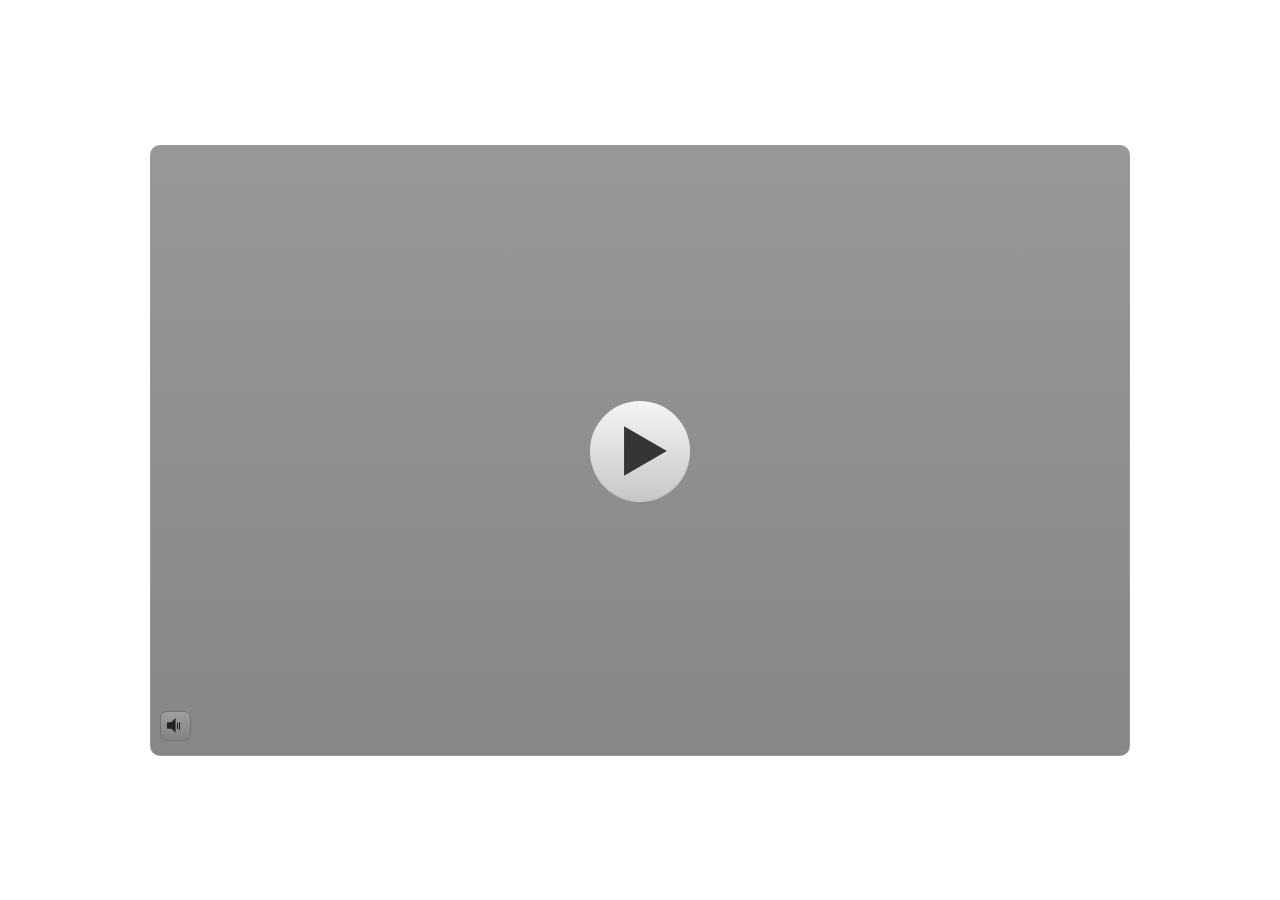
<file: index.html>
﻿<!doctype html>
<html lang="en-US">
<head>
  <meta charset="utf-8">
  <!-- Created using Storyline 3 - http://www.articulate.com  -->
  <!-- version: 3.20.30234.0 -->
  <title>Petualangan Fotosintesis</title>
  <meta http-equiv="x-ua-compatible" content="IE=edge"/>
  <meta name="viewport" content="width=device-width,initial-scale=1,user-scalable=no,shrink-to-fit=no,minimal-ui"/>
  <meta name="apple-mobile-web-app-capable" content="yes"/>
  <style>
    html, body { height: 100%; padding: 0; margin: 0 }
    #app { height: 100%; width: 100%; }
  </style>

  <script>
    window.DS = {};
    window.globals = {
      DATA_PATH_BASE: '',
      HAS_FRAME: true,
      HAS_SLIDE: true,

      lmsPresent: false,
      tinCanPresent: false,
      cmi5Present: false,
      aoSupport: false,
      scale: 'noscale',
      captureRc: false,
      browserSize: 'optimal',
      bgColor: '#FFFFFF',
      features: '',
      themeName: 'classic',
      preloaderColor: '#FFFFFF',
      suppressAnalytics: false,
      productChannel: 'perpetual',
      publishSource: 'storyline',
      aid: '',
      cid: '5e41f275-9aa3-406c-906e-2258fd4c51cc',
      playerVersion: '3.20.30234.0',
      publishTimestamp: '2025-06-20T07:00:46.6736729Z',
      maxIosVideoElements: 10,
      connectionSettings: { },

      
      parseParams: function(qs) {
        if (window.globals.parsedParams != null) {
          return window.globals.parsedParams;
        }
        qs = (qs || window.location.search.substr(1)).split('+').join(' ');
        var params = {},
            tokens,
            re = /[?&]?([^=]+)=([^&]*)/g;

        while (tokens = re.exec(qs)) {
          params[decodeURIComponent(tokens[1]).trim()] =
            decodeURIComponent(tokens[2]).trim();
        }
        window.globals.parsedParams = params;
        return params;
      }

    };
  </script>
  <script>
    var isIe11 = ('ActiveXObject' in window || window.MSBlobBuilder != null)
      && window.msCrypto != null && !window.ActiveXObject;
    if (isIe11) {
      window.globals.unsupportedBrowser = true;
      document.write(atob('[base64]'));
    }
  </script>
  
  <script>window.THREE = { };</script>
  
</head>
<body style="background: #FFFFFF" class="cs-HTML theme-classic">
  <!-- 360 -->
<audio src="" id="bgSong" preload="auto" autoplay loop></audio>
  <script>!function(){var e,i=/iPhone/i,o=/iPod/i,n=/iPad/i,t=/\biOS-universal(?:.+)Mac\b/i,r=/\bAndroid(?:.+)Mobile\b/i,a=/Android/i,d=/(?:SD4930UR|\bSilk(?:.+)Mobile\b)/i,p=/Silk/i,l=/Windows Phone/i,u=/\bWindows(?:.+)ARM\b/i,b=/BlackBerry/i,s=/BB10/i,c=/Opera Mini/i,f=/\b(CriOS|Chrome)(?:.+)Mobile/i,h=/Mobile(?:.+)Firefox\b/i,v=function(e){return void 0!==e&&"MacIntel"===e.platform&&"number"==typeof e.maxTouchPoints&&e.maxTouchPoints>1&&"undefined"==typeof MSStream};e=function(e){var m={userAgent:"",platform:"",maxTouchPoints:0};e||"undefined"==typeof navigator?"string"==typeof e?m.userAgent=e:e&&e.userAgent&&(m={userAgent:e.userAgent,platform:e.platform,maxTouchPoints:e.maxTouchPoints||0}):m={userAgent:navigator.userAgent,platform:navigator.platform,maxTouchPoints:navigator.maxTouchPoints||0};var g=m.userAgent,y=g.split("[FBAN");void 0!==y[1]&&(g=y[0]),void 0!==(y=g.split("Twitter"))[1]&&(g=y[0]);var A=function(e){return function(i){return i.test(e)}}(g),w={apple:{phone:A(i)&&!A(l),ipod:A(o),tablet:!A(i)&&(A(n)||v(m))&&!A(l),universal:A(t),device:(A(i)||A(o)||A(n)||A(t)||v(m))&&!A(l)},amazon:{phone:A(d),tablet:!A(d)&&A(p),device:A(d)||A(p)},android:{phone:!A(l)&&A(d)||!A(l)&&A(r),tablet:!A(l)&&!A(d)&&!A(r)&&(A(p)||A(a)),device:!A(l)&&(A(d)||A(p)||A(r)||A(a))||A(/\bokhttp\b/i)},windows:{phone:A(l),tablet:A(u),device:A(l)||A(u)},other:{blackberry:A(b),blackberry10:A(s),opera:A(c),firefox:A(h),chrome:A(f),device:A(b)||A(s)||A(c)||A(h)||A(f)},any:!1,phone:!1,tablet:!1};return w.any=w.apple.device||w.android.device||w.windows.device||w.other.device,w.phone=w.apple.phone||w.android.phone||w.windows.phone,w.tablet=w.apple.tablet||w.android.tablet||w.windows.tablet,w}(),"object"==typeof exports&&"undefined"!=typeof module?module.exports=e:"function"==typeof define&&define.amd?define((function(){return e})):this.isMobile=e}();
    window.isMobile.apple.tablet = window.isMobile.apple.tablet ||
      (navigator.platform === 'MacIntel' && navigator.maxTouchPoints > 1);
    window.isMobile.apple.device = window.isMobile.apple.device || window.isMobile.apple.tablet;
    window.isMobile.tablet = window.isMobile.tablet || window.isMobile.apple.tablet;
    window.isMobile.any = window.isMobile.any || window.isMobile.apple.tablet;
  </script>

  <div id="focus-sink" tabindex="-1"></div>

  <div id="preso"></div>
  <script>
    (function() {

      var classTypes = [ 'desktop', 'mobile', 'phone', 'tablet' ];

      var addDeviceClasses = function(prefix, testObj) {
        var curr, i;
        for (i = 0; i < classTypes.length; i++) {
          curr = classTypes[i];
          if (testObj[curr]) {
            document.body.classList.add(prefix + curr);
          }
        }
      };

      var params = window.globals.parseParams(),
          isDevicePreview = params.devicepreview === '1',
          isPhoneOverride = params.deviceType === 'phone' || (isDevicePreview && params.phone == '1'),
          isTabletOverride = (params.deviceType === 'tablet' || isDevicePreview) && !isPhoneOverride,
          isMobileOverride = isPhoneOverride || isTabletOverride;

      var deviceView = {
        desktop: !window.isMobile.any && !isMobileOverride,
        mobile: window.isMobile.any || isMobileOverride,
        phone: isPhoneOverride || (window.isMobile.phone && !isTabletOverride),
        tablet: isTabletOverride || window.isMobile.tablet
      };

      window.globals.deviceView = deviceView;
      window.isMobile.desktop = !window.isMobile.any;
      window.isMobile.mobile = window.isMobile.any;

      addDeviceClasses('view-', deviceView);

    })();
  </script>
  
  <script src='story_content/user.js' type=text/javascript></script>
  <div class="slide-loader"></div>

  <script>
    if (window.globals.deviceView.isMobile) { var doc = document, loader = doc.body.querySelector('.slide-loader'); [ 1, 2, 3 ].forEach(function(n) { var d = doc.createElement('div'); d.style.backgroundColor = window.globals.preloaderColor; d.classList.add('mobile-loader-dot'); d.classList.add('dot' + n); loader.appendChild(d); }); }
  </script>

  <div class="mobile-load-title-overlay" style="display: none">
    <div class="mobile-load-title">Petualangan Fotosintesis</div>
  </div>

  <div class="mobile-chrome-warning"></div>

  
<style>
  .warn-connection-dialog {
    display: none;
    background: transparent;
    pointer-events: none;
    position: fixed;
    left: 0;
    top: 0;
    width: 100%;
    height: 100%;
    z-index: 999;
  }

  .warn-connection-content {
    border-radius: 4px;
    background: white;
    border: 1px solid #E7E7E7;
    color: #333333;
    box-shadow: 0 2px 4px rgba(0, 0, 0, 0.25);
    transition: all 150ms ease-out;
    position: absolute;
    white-space: nowrap;
  }

  .view-phone.is-landscape .warn-connection-content {
    left: 23px;
    bottom: 23px;
  }

  .view-tablet.is-landscape .warn-connection-content {
    left: 50%;
    top: 20px;
    transform: translateX(-50%);
  }

  .is-portrait .warn-connection-content {
    transform: translate(-50%, calc(-100% - 15px));
  }

  .warn-connection-content p {
    display: inline-block;
    margin: 0 8px 0 0;
    line-height: 33px;
    font-size: 11px;
  }

  .warn-connection-content svg {
    position: relative;
    vertical-align: middle;
    margin: 0 2px 2px 8px;
  }

  .view-desktop .warn-connection-content {
    left: 1.5em;
    bottom: 1.5em;
  }

  .view-desktop .warn-connection-content p {
    font-size: 1.1em;
  }

  .is-offline .warn-connection-dialog {
    display: block;
  }

  .is-offline .cs-panel * {
    pointer-events: none !important;
  }

  .is-offline .cs-panel {
    pointer-events: all !important;
  }

  .is-offline #nav-controls * {
    pointer-events: none !important;
  }

  .is-offline #nav-controls {
    pointer-events: all !important;
  }
</style>

<div class="warn-connection-dialog">
  <div class="warn-connection-content">
    <svg width="17" height="15" viewBox="0 0 17 15" xmlns="http://www.w3.org/2000/svg">
      <path fill="#8F0000" stroke="white" d="M16.07,12.98 L15.88,12.23 L9.51,1.21 C8.97,0.26,7.6,0.26,7.06,1.21 L0.69,12.23 C0.15,13.16,0.81,14.36,1.91,14.36 H14.65 C15.47,14.36,16.05,13.7,16.07,12.98 Z"/>
      <path fill="white" stroke="white" d="M8.58,5.5 C8.35,5.28,8.5,5.35,8.21,5.32 C8.09,5.35,7.97,5.49,7.96,5.67 C7.97,5.79,7.98,5.92,7.98,6.04 L7.98,6.04 C7.99,6.17,8,6.31,8.01,6.43 L8.01,6.44 C8.03,6.92,8.06,7.41,8.09,7.9 L8.09,7.9 C8.12,8.39,8.14,8.88,8.17,9.37 C8.17,9.39,8.18,9.42,8.2,9.44 C8.23,9.46,8.25,9.47,8.28,9.47 C8.31,9.47,8.34,9.46,8.35,9.44 C8.37,9.43,8.38,9.4,8.39,9.35 L8.39,9.34 C8.39,9.24,8.4,9.15,8.4,9.05 L8.4,9.05 C8.41,8.96,8.41,8.86,8.42,8.75 C8.43,8.44,8.45,8.12,8.47,7.81 L8.47,7.81 C8.49,7.49,8.51,7.18,8.53,6.87 C8.55,6.46,8.56,6.05,8.59,5.64 L8.6,5.62 C8.6,5.57,8.59,5.53,8.58,5.5 L8.21,5.32 Z"/>
      <circle fill="white" stroke="white" cx="8.3" cy="11.35" r="0.3"/>
    </svg>
    <p>You are offline. Trying to reconnect...</p>
  </div>
</div>

<script>
  (function() {
    window.DS.connection = {
      warningShown: false,
      assets: {},
      loadingAssetGroup: false,
      retryDelay: 500
    };

    // @TODO this is POC code and can be cleaned up a bit more if we move forward
    // with the feature



    // The `window.globals.features` variable must be set in `webpack.dev.config` when testing locally - it is not enough
    // to have it in the data - but it must be set there as well.
    var useConnectionMessages = window.AbortController != null &&
      window.location.protocol != 'file:' &&
      window.globals.features.indexOf('ConnectionMessages') != -1;

    window.DS.connection.useConnectionMessages = useConnectionMessages

    var assetCount = 0;
    var checkLoadedId;
    var connectionSettings = window.globals.connectionSettings;

    if (useConnectionMessages && connectionSettings != null) {
      var contentEl = document.querySelector('.warn-connection-content');
      var messageEl = contentEl.querySelector('p')

      if (connectionSettings.useDarkTheme) {
        contentEl.style.borderColor = '#BABBBA';
        contentEl.style.backgroundColor = '#282828';
        contentEl.style.color = '#FFFFFF';
      }

      if (connectionSettings.message != null) {
        messageEl.textContent = window.decodeURIComponent(connectionSettings.message);
      }
    }

    function checkAssetsReady() {
      for (var i in DS.connection.assets) {
        if (!DS.connection.assets[i].success) {
          return false;
        }
      }
      return true;
    }

    function stopAssetGroup() {
      if (!useConnectionMessages) { return; }

      assetCount = 0;

      DS.connection.oldAssetGroup = DS.connection.assets;
      DS.connection.assets = {};
      DS.connection.loadingAssetGroup = false;
      clearInterval(checkLoadedId);
    }

    function startAssetGroup() {
      if (!useConnectionMessages) { return; }
      var ticks = 0;
      clearInterval(checkLoadedId);
      checkLoadedId = setInterval(function() {
        var loaded = 0;
        if (assetCount === 0 && loaded === 0) {
          clearInterval(checkLoadedId);
          return;
        }

        for (var i in DS.connection.assets) {
          if (DS.connection.assets[i].success) {
            loaded++;
          }
        }

        if (assetCount === loaded && checkAssetsReady()) {
          for (var i in DS.connection.assets) {
            if (DS.connection.assets[i].action) {
              DS.connection.assets[i].action();
            }
          }
          hideWarning();
          stopAssetGroup();
        }
      }, 100)
    }

    function requiredAsset(url, action, retry, type) {
      if (!useConnectionMessages) { return; }
      if (DS.connection.assets[url]) { return; }

      DS.connection.assets[url] = {
        success: false, action: action, retry: retry, type: type
      };
      assetCount = Object.keys(DS.connection.assets).length;
      if (!DS.connection.loadingAssetGroup) {
        startAssetGroup();
      }
      DS.connection.loadingAssetGroup = true;
    }

    function assetLoaded(url) {
      if (!useConnectionMessages) { return; }
      if (DS.connection.assets[url]) {
        DS.connection.assets[url].success = true;
      }
    }

    function assetFailed(url) {
      if (!useConnectionMessages) { return; }
      if (!DS.connection.assets[url]) {
        if (/\.js$/.test(url)) {
          setTimeout(function() {
            if (DS.connection.lastSlideLoaded != null) {
              DS.connection.lastSlideLoaded();
            }
          }, DS.connection.retryDelay);
        }
        return;
      }
      if (!DS.connection.warningShown) { showWarning(); }
      if (DS.connection.assets[url].retry) {
        setTimeout(function() {
          if (!DS.connection.assets[url].success) {
            DS.connection.assets[url].retry()
          }
        }, DS.connection.retryDelay);
      }
    }

    function hideWarning() {
      document.body.classList.remove('is-offline');
      DS.connection.warningShown = false;
    }
    DS.connection.hideWarning = hideWarning

    function showWarning(btn) {
      document.body.classList.add('is-offline')
      DS.connection.warningShown = true;
      updateWarningPosition();
    }

    function updateWarningPosition() {
      if (!DS.connection.warningShown) {
        return;
      }

      var isPortrait = document.body.classList.contains('is-portrait');
      var warningEl = document.querySelector('.warn-connection-content');

      if (isPortrait) {
        var slide = document.querySelector('.primary-slide');
        var slideRect = slide.getBoundingClientRect();

        warningEl.style.top = `${slideRect.top}px`
        warningEl.style.left = `${slideRect.left + slideRect.width / 2}px`
      } else {
        warningEl.style.top = null;
        warningEl.style.left = null;
      }

      window.requestAnimationFrame(updateWarningPosition);
    }

    // these will all be noops if the feature flag isn't set in
    // the data and `window.globals.features`
    DS.connection.requiredAsset = requiredAsset;
    DS.connection.assetLoaded = assetLoaded;
    DS.connection.assetFailed = assetFailed;
    DS.connection.stopAssetGroup = stopAssetGroup;
    DS.connection.startAssetGroup = startAssetGroup;
  })();
</script>


  <script>
    
    if (window.autoSpider && window.vInterfaceObject) {
      document.querySelector('.mobile-load-title-overlay').style.display = 'none';
    }
  </script>

  

  <link rel="stylesheet" href="html5/data/css/output.min.css" data-noprefix/>
</body>
<script src="html5/lib/scripts/bootstrapper.min.js"></script>
</html>
</file>
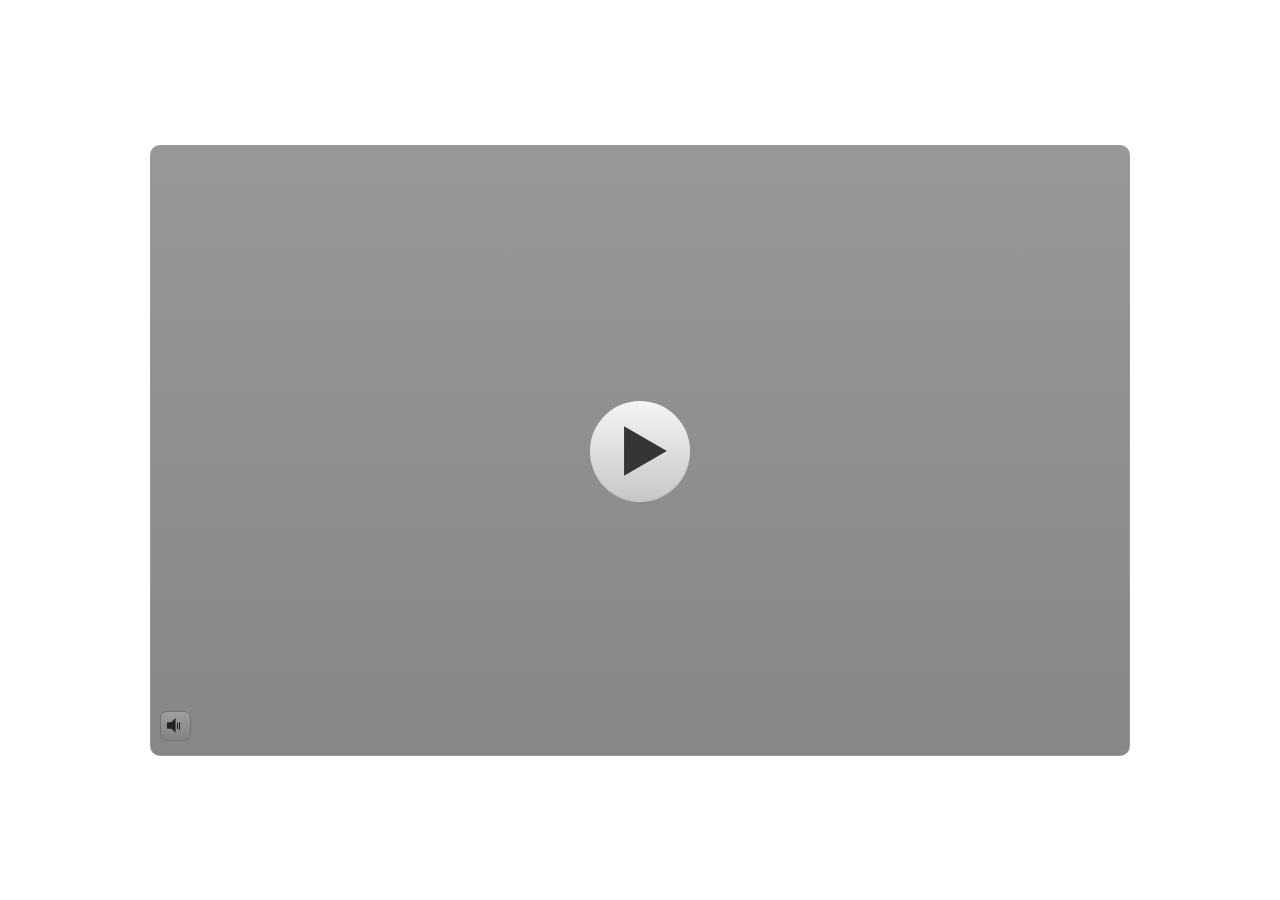
<file: story.html>
﻿<!doctype html>
<html lang="en-US">
<head>
  <meta charset="utf-8">
  <!-- Created using Storyline 3 - http://www.articulate.com  -->
  <!-- version: 3.20.30234.0 -->
  <title>Petualangan Fotosintesis</title>
  <meta http-equiv="x-ua-compatible" content="IE=edge"/>
  <meta name="viewport" content="width=device-width,initial-scale=1,user-scalable=no,shrink-to-fit=no,minimal-ui"/>
  <meta name="apple-mobile-web-app-capable" content="yes"/>
  <style>
    html, body { height: 100%; padding: 0; margin: 0 }
    #app { height: 100%; width: 100%; }
  </style>

  <script>
    window.DS = {};
    window.globals = {
      DATA_PATH_BASE: '',
      HAS_FRAME: true,
      HAS_SLIDE: true,

      lmsPresent: false,
      tinCanPresent: false,
      cmi5Present: false,
      aoSupport: false,
      scale: 'noscale',
      captureRc: false,
      browserSize: 'optimal',
      bgColor: '#FFFFFF',
      features: '',
      themeName: 'classic',
      preloaderColor: '#FFFFFF',
      suppressAnalytics: false,
      productChannel: 'perpetual',
      publishSource: 'storyline',
      aid: '',
      cid: '5e41f275-9aa3-406c-906e-2258fd4c51cc',
      playerVersion: '3.20.30234.0',
      publishTimestamp: '2025-06-20T07:00:46.6736729Z',
      maxIosVideoElements: 10,
      connectionSettings: { },

      
      parseParams: function(qs) {
        if (window.globals.parsedParams != null) {
          return window.globals.parsedParams;
        }
        qs = (qs || window.location.search.substr(1)).split('+').join(' ');
        var params = {},
            tokens,
            re = /[?&]?([^=]+)=([^&]*)/g;

        while (tokens = re.exec(qs)) {
          params[decodeURIComponent(tokens[1]).trim()] =
            decodeURIComponent(tokens[2]).trim();
        }
        window.globals.parsedParams = params;
        return params;
      }

    };
  </script>
  <script>
    var isIe11 = ('ActiveXObject' in window || window.MSBlobBuilder != null)
      && window.msCrypto != null && !window.ActiveXObject;
    if (isIe11) {
      window.globals.unsupportedBrowser = true;
      document.write(atob('[base64]'));
    }
  </script>
  
  <script>window.THREE = { };</script>
  
</head>
<body style="background: #FFFFFF" class="cs-HTML theme-classic">
  <!-- 360 -->
  <script>!function(){var e,i=/iPhone/i,o=/iPod/i,n=/iPad/i,t=/\biOS-universal(?:.+)Mac\b/i,r=/\bAndroid(?:.+)Mobile\b/i,a=/Android/i,d=/(?:SD4930UR|\bSilk(?:.+)Mobile\b)/i,p=/Silk/i,l=/Windows Phone/i,u=/\bWindows(?:.+)ARM\b/i,b=/BlackBerry/i,s=/BB10/i,c=/Opera Mini/i,f=/\b(CriOS|Chrome)(?:.+)Mobile/i,h=/Mobile(?:.+)Firefox\b/i,v=function(e){return void 0!==e&&"MacIntel"===e.platform&&"number"==typeof e.maxTouchPoints&&e.maxTouchPoints>1&&"undefined"==typeof MSStream};e=function(e){var m={userAgent:"",platform:"",maxTouchPoints:0};e||"undefined"==typeof navigator?"string"==typeof e?m.userAgent=e:e&&e.userAgent&&(m={userAgent:e.userAgent,platform:e.platform,maxTouchPoints:e.maxTouchPoints||0}):m={userAgent:navigator.userAgent,platform:navigator.platform,maxTouchPoints:navigator.maxTouchPoints||0};var g=m.userAgent,y=g.split("[FBAN");void 0!==y[1]&&(g=y[0]),void 0!==(y=g.split("Twitter"))[1]&&(g=y[0]);var A=function(e){return function(i){return i.test(e)}}(g),w={apple:{phone:A(i)&&!A(l),ipod:A(o),tablet:!A(i)&&(A(n)||v(m))&&!A(l),universal:A(t),device:(A(i)||A(o)||A(n)||A(t)||v(m))&&!A(l)},amazon:{phone:A(d),tablet:!A(d)&&A(p),device:A(d)||A(p)},android:{phone:!A(l)&&A(d)||!A(l)&&A(r),tablet:!A(l)&&!A(d)&&!A(r)&&(A(p)||A(a)),device:!A(l)&&(A(d)||A(p)||A(r)||A(a))||A(/\bokhttp\b/i)},windows:{phone:A(l),tablet:A(u),device:A(l)||A(u)},other:{blackberry:A(b),blackberry10:A(s),opera:A(c),firefox:A(h),chrome:A(f),device:A(b)||A(s)||A(c)||A(h)||A(f)},any:!1,phone:!1,tablet:!1};return w.any=w.apple.device||w.android.device||w.windows.device||w.other.device,w.phone=w.apple.phone||w.android.phone||w.windows.phone,w.tablet=w.apple.tablet||w.android.tablet||w.windows.tablet,w}(),"object"==typeof exports&&"undefined"!=typeof module?module.exports=e:"function"==typeof define&&define.amd?define((function(){return e})):this.isMobile=e}();
    window.isMobile.apple.tablet = window.isMobile.apple.tablet ||
      (navigator.platform === 'MacIntel' && navigator.maxTouchPoints > 1);
    window.isMobile.apple.device = window.isMobile.apple.device || window.isMobile.apple.tablet;
    window.isMobile.tablet = window.isMobile.tablet || window.isMobile.apple.tablet;
    window.isMobile.any = window.isMobile.any || window.isMobile.apple.tablet;
  </script>

  <div id="focus-sink" tabindex="-1"></div>

  <div id="preso"></div>
  <script>
    (function() {

      var classTypes = [ 'desktop', 'mobile', 'phone', 'tablet' ];

      var addDeviceClasses = function(prefix, testObj) {
        var curr, i;
        for (i = 0; i < classTypes.length; i++) {
          curr = classTypes[i];
          if (testObj[curr]) {
            document.body.classList.add(prefix + curr);
          }
        }
      };

      var params = window.globals.parseParams(),
          isDevicePreview = params.devicepreview === '1',
          isPhoneOverride = params.deviceType === 'phone' || (isDevicePreview && params.phone == '1'),
          isTabletOverride = (params.deviceType === 'tablet' || isDevicePreview) && !isPhoneOverride,
          isMobileOverride = isPhoneOverride || isTabletOverride;

      var deviceView = {
        desktop: !window.isMobile.any && !isMobileOverride,
        mobile: window.isMobile.any || isMobileOverride,
        phone: isPhoneOverride || (window.isMobile.phone && !isTabletOverride),
        tablet: isTabletOverride || window.isMobile.tablet
      };

      window.globals.deviceView = deviceView;
      window.isMobile.desktop = !window.isMobile.any;
      window.isMobile.mobile = window.isMobile.any;

      addDeviceClasses('view-', deviceView);

    })();
  </script>
  
  <script src='story_content/user.js' type=text/javascript></script>
  <div class="slide-loader"></div>

  <script>
    if (window.globals.deviceView.isMobile) { var doc = document, loader = doc.body.querySelector('.slide-loader'); [ 1, 2, 3 ].forEach(function(n) { var d = doc.createElement('div'); d.style.backgroundColor = window.globals.preloaderColor; d.classList.add('mobile-loader-dot'); d.classList.add('dot' + n); loader.appendChild(d); }); }
  </script>

  <div class="mobile-load-title-overlay" style="display: none">
    <div class="mobile-load-title">Petualangan Fotosintesis</div>
  </div>

  <div class="mobile-chrome-warning"></div>

  
<style>
  .warn-connection-dialog {
    display: none;
    background: transparent;
    pointer-events: none;
    position: fixed;
    left: 0;
    top: 0;
    width: 100%;
    height: 100%;
    z-index: 999;
  }

  .warn-connection-content {
    border-radius: 4px;
    background: white;
    border: 1px solid #E7E7E7;
    color: #333333;
    box-shadow: 0 2px 4px rgba(0, 0, 0, 0.25);
    transition: all 150ms ease-out;
    position: absolute;
    white-space: nowrap;
  }

  .view-phone.is-landscape .warn-connection-content {
    left: 23px;
    bottom: 23px;
  }

  .view-tablet.is-landscape .warn-connection-content {
    left: 50%;
    top: 20px;
    transform: translateX(-50%);
  }

  .is-portrait .warn-connection-content {
    transform: translate(-50%, calc(-100% - 15px));
  }

  .warn-connection-content p {
    display: inline-block;
    margin: 0 8px 0 0;
    line-height: 33px;
    font-size: 11px;
  }

  .warn-connection-content svg {
    position: relative;
    vertical-align: middle;
    margin: 0 2px 2px 8px;
  }

  .view-desktop .warn-connection-content {
    left: 1.5em;
    bottom: 1.5em;
  }

  .view-desktop .warn-connection-content p {
    font-size: 1.1em;
  }

  .is-offline .warn-connection-dialog {
    display: block;
  }

  .is-offline .cs-panel * {
    pointer-events: none !important;
  }

  .is-offline .cs-panel {
    pointer-events: all !important;
  }

  .is-offline #nav-controls * {
    pointer-events: none !important;
  }

  .is-offline #nav-controls {
    pointer-events: all !important;
  }
</style>

<div class="warn-connection-dialog">
  <div class="warn-connection-content">
    <svg width="17" height="15" viewBox="0 0 17 15" xmlns="http://www.w3.org/2000/svg">
      <path fill="#8F0000" stroke="white" d="M16.07,12.98 L15.88,12.23 L9.51,1.21 C8.97,0.26,7.6,0.26,7.06,1.21 L0.69,12.23 C0.15,13.16,0.81,14.36,1.91,14.36 H14.65 C15.47,14.36,16.05,13.7,16.07,12.98 Z"/>
      <path fill="white" stroke="white" d="M8.58,5.5 C8.35,5.28,8.5,5.35,8.21,5.32 C8.09,5.35,7.97,5.49,7.96,5.67 C7.97,5.79,7.98,5.92,7.98,6.04 L7.98,6.04 C7.99,6.17,8,6.31,8.01,6.43 L8.01,6.44 C8.03,6.92,8.06,7.41,8.09,7.9 L8.09,7.9 C8.12,8.39,8.14,8.88,8.17,9.37 C8.17,9.39,8.18,9.42,8.2,9.44 C8.23,9.46,8.25,9.47,8.28,9.47 C8.31,9.47,8.34,9.46,8.35,9.44 C8.37,9.43,8.38,9.4,8.39,9.35 L8.39,9.34 C8.39,9.24,8.4,9.15,8.4,9.05 L8.4,9.05 C8.41,8.96,8.41,8.86,8.42,8.75 C8.43,8.44,8.45,8.12,8.47,7.81 L8.47,7.81 C8.49,7.49,8.51,7.18,8.53,6.87 C8.55,6.46,8.56,6.05,8.59,5.64 L8.6,5.62 C8.6,5.57,8.59,5.53,8.58,5.5 L8.21,5.32 Z"/>
      <circle fill="white" stroke="white" cx="8.3" cy="11.35" r="0.3"/>
    </svg>
    <p>You are offline. Trying to reconnect...</p>
  </div>
</div>

<script>
  (function() {
    window.DS.connection = {
      warningShown: false,
      assets: {},
      loadingAssetGroup: false,
      retryDelay: 500
    };

    // @TODO this is POC code and can be cleaned up a bit more if we move forward
    // with the feature



    // The `window.globals.features` variable must be set in `webpack.dev.config` when testing locally - it is not enough
    // to have it in the data - but it must be set there as well.
    var useConnectionMessages = window.AbortController != null &&
      window.location.protocol != 'file:' &&
      window.globals.features.indexOf('ConnectionMessages') != -1;

    window.DS.connection.useConnectionMessages = useConnectionMessages

    var assetCount = 0;
    var checkLoadedId;
    var connectionSettings = window.globals.connectionSettings;

    if (useConnectionMessages && connectionSettings != null) {
      var contentEl = document.querySelector('.warn-connection-content');
      var messageEl = contentEl.querySelector('p')

      if (connectionSettings.useDarkTheme) {
        contentEl.style.borderColor = '#BABBBA';
        contentEl.style.backgroundColor = '#282828';
        contentEl.style.color = '#FFFFFF';
      }

      if (connectionSettings.message != null) {
        messageEl.textContent = window.decodeURIComponent(connectionSettings.message);
      }
    }

    function checkAssetsReady() {
      for (var i in DS.connection.assets) {
        if (!DS.connection.assets[i].success) {
          return false;
        }
      }
      return true;
    }

    function stopAssetGroup() {
      if (!useConnectionMessages) { return; }

      assetCount = 0;

      DS.connection.oldAssetGroup = DS.connection.assets;
      DS.connection.assets = {};
      DS.connection.loadingAssetGroup = false;
      clearInterval(checkLoadedId);
    }

    function startAssetGroup() {
      if (!useConnectionMessages) { return; }
      var ticks = 0;
      clearInterval(checkLoadedId);
      checkLoadedId = setInterval(function() {
        var loaded = 0;
        if (assetCount === 0 && loaded === 0) {
          clearInterval(checkLoadedId);
          return;
        }

        for (var i in DS.connection.assets) {
          if (DS.connection.assets[i].success) {
            loaded++;
          }
        }

        if (assetCount === loaded && checkAssetsReady()) {
          for (var i in DS.connection.assets) {
            if (DS.connection.assets[i].action) {
              DS.connection.assets[i].action();
            }
          }
          hideWarning();
          stopAssetGroup();
        }
      }, 100)
    }

    function requiredAsset(url, action, retry, type) {
      if (!useConnectionMessages) { return; }
      if (DS.connection.assets[url]) { return; }

      DS.connection.assets[url] = {
        success: false, action: action, retry: retry, type: type
      };
      assetCount = Object.keys(DS.connection.assets).length;
      if (!DS.connection.loadingAssetGroup) {
        startAssetGroup();
      }
      DS.connection.loadingAssetGroup = true;
    }

    function assetLoaded(url) {
      if (!useConnectionMessages) { return; }
      if (DS.connection.assets[url]) {
        DS.connection.assets[url].success = true;
      }
    }

    function assetFailed(url) {
      if (!useConnectionMessages) { return; }
      if (!DS.connection.assets[url]) {
        if (/\.js$/.test(url)) {
          setTimeout(function() {
            if (DS.connection.lastSlideLoaded != null) {
              DS.connection.lastSlideLoaded();
            }
          }, DS.connection.retryDelay);
        }
        return;
      }
      if (!DS.connection.warningShown) { showWarning(); }
      if (DS.connection.assets[url].retry) {
        setTimeout(function() {
          if (!DS.connection.assets[url].success) {
            DS.connection.assets[url].retry()
          }
        }, DS.connection.retryDelay);
      }
    }

    function hideWarning() {
      document.body.classList.remove('is-offline');
      DS.connection.warningShown = false;
    }
    DS.connection.hideWarning = hideWarning

    function showWarning(btn) {
      document.body.classList.add('is-offline')
      DS.connection.warningShown = true;
      updateWarningPosition();
    }

    function updateWarningPosition() {
      if (!DS.connection.warningShown) {
        return;
      }

      var isPortrait = document.body.classList.contains('is-portrait');
      var warningEl = document.querySelector('.warn-connection-content');

      if (isPortrait) {
        var slide = document.querySelector('.primary-slide');
        var slideRect = slide.getBoundingClientRect();

        warningEl.style.top = `${slideRect.top}px`
        warningEl.style.left = `${slideRect.left + slideRect.width / 2}px`
      } else {
        warningEl.style.top = null;
        warningEl.style.left = null;
      }

      window.requestAnimationFrame(updateWarningPosition);
    }

    // these will all be noops if the feature flag isn't set in
    // the data and `window.globals.features`
    DS.connection.requiredAsset = requiredAsset;
    DS.connection.assetLoaded = assetLoaded;
    DS.connection.assetFailed = assetFailed;
    DS.connection.stopAssetGroup = stopAssetGroup;
    DS.connection.startAssetGroup = startAssetGroup;
  })();
</script>


  <script>
    
    if (window.autoSpider && window.vInterfaceObject) {
      document.querySelector('.mobile-load-title-overlay').style.display = 'none';
    }
  </script>

  

  <link rel="stylesheet" href="html5/data/css/output.min.css" data-noprefix/>
</body>
<script src="html5/lib/scripts/bootstrapper.min.js"></script>
</html>
</file>
<file: html5/data/css/output.min.css>
@font-face {
  font-family: 'Open SansBold CharsBoldDB1BDF28';
  src: url('[data-uri]');
  font-style: normal;
  font-weight: normal;
}
@font-face {
  font-family: 'Open Sans Charset1_ 5fr955293C3';
  src: url('[data-uri]');
  font-style: normal;
  font-weight: normal;
}
@font-face {
  font-family: 'Open Sans Semibold bold4FC2AE6E';
  src: url('[data-uri]');
  font-style: normal;
  font-weight: normal;
}
@font-face {
  font-family: 'Open Sans Semibold bold27772842';
  src: url('[data-uri]');
  font-style: normal;
  font-weight: normal;
}
@font-face {
  font-family: 'Comic Sans MSBold CBoldF0BE571E';
  src: url('[data-uri]');
  font-style: normal;
  font-weight: normal;
}
@font-face {
  font-family: 'Open Sans Charset0_v9TY33EDE6F2';
  src: url('[data-uri]');
  font-style: normal;
  font-weight: normal;
}
.cs-npnxnanbnsnfns00000000101 .cs-infopanel  {
  box-shadow: 0 1px 0 rgba(184, 184, 184, 1);
  background: rgba(255, 255, 255, 1);
}
.cs-npnxnanbnsnfns00000000101 .cs-infopanel .cs-link {
  color: rgba(124, 34, 128, 1);
}
.cs-npnxnanbnsnfns00000000101 .cs-infopanel .cs-link:hover {
  color: rgba(0, 0, 238, 1);
}
.cs-npnxnanbnsnfns00000000101 .cs-infopanel .cs-name {
  color: rgba(68, 68, 68, 1);
}
.cs-npnxnanbnsnfns00000000101 .cs-infopanel .cs-title {
  color: rgba(153, 153, 153, 1);
}
.cs-npnxnanbnsnfns00000000101 .cs-infopanelpopup  {
  box-shadow: 0 1px 0 rgba(184, 184, 184, 1);
  background: linear-gradient(180deg, rgba(233, 233, 233, 1) 0%, rgba(207, 207, 207, 1) 100%);
}
.cs-npnxnanbnsnfns00000000101 .cs-infopanelpopup .cs-link {
  color: rgba(124, 34, 128, 1);
}
.cs-npnxnanbnsnfns00000000101 .cs-infopanelpopup .cs-link:hover {
  color: rgba(0, 0, 238, 1);
}
.cs-npnxnanbnsnfns00000000101 .cs-infopanelpopup .cs-name {
  color: rgba(68, 68, 68, 1);
}
.cs-npnxnanbnsnfns00000000101 .cs-infopanelpopup .cs-bio {
  color: rgba(153, 153, 153, 1);
}
.cs-npnxnanbnsnfns00000000101 .cs-timer  {
  color: rgba(85, 85, 85, 1);
}
.cs-npnxnanbnsnfns00000000101 .cs-duration stop:first-child {
  stop-color: rgba(0, 215, 255, 1);
}
.cs-npnxnanbnsnfns00000000101 .cs-duration stop:last-child {
  stop-color: rgba(0, 171, 255, 1);
}
.cs-npnxnanbnsnfns00000000101 .cs-elapsed stop:first-child {
  stop-color: rgba(254, 227, 71, 1);
}
.cs-npnxnanbnsnfns00000000101 .cs-elapsed stop:last-child {
  stop-color: rgba(252, 204, 42, 1);
}
.cs-npnxnanbnsnfns00000000101 .cs-timer .cs-pie .cs-innerstroke {
  stroke: rgba(199, 199, 199, 1);
}
.cs-npnxnanbnsnfns00000000101 .cs-timer .cs-pie .cs-innerborder {
  stroke: rgba(255, 255, 255, 1);
}
.cs-npnxnanbnsnfns00000000101 .cs-window  {
  box-shadow: 0 8px 5px rgba(0, 0, 0, 0.2);
  border-color: rgba(234, 234, 234, 1);
  background: rgba(243, 243, 243, 1);
  color: rgba(85, 85, 85, 1);
}
.cs-npnxnanbnsnfns00000000101 .cs-window .cs-diva {
  border-color: rgba(247, 247, 247, 1);
}
.cs-npnxnanbnsnfns00000000101 .cs-window .cs-divb {
  border-color: rgba(211, 211, 211, 1);
}
.cs-npnxnanbnsnfns00000000101 .cs-editor .cs-editor-slide {
  color: rgba(85, 85, 85, 1);
}
.cs-npnxnanbnsnfns00000000101 .cs-editor .cs-editor-html {
  color: rgba(68, 68, 68, 1);
}
.cs-npnxnanbnsnfns00000000101 .cs-editor .cs-editor-button {
  text-shadow: 0 1px 0 rgba(240, 240, 240, 1);
  color: rgba(53, 53, 53, 1);
  border-color: rgba(177, 177, 177, 1);
  background: linear-gradient(180deg, rgba(245, 245, 245, 1) 0%, rgba(199, 199, 199, 1) 100%);
}
.cs-npnxnanbnsnfns00000000101 .cs-editor .cs-editor-button:hover {
  background: linear-gradient(180deg, rgba(242, 242, 242, 1) 0%, rgba(175, 175, 175, 1) 100%);
}
.cs-npnxnanbnsnfns00000000101 .cs-editor .cs-editor-button:active {
  background: linear-gradient(180deg, rgba(199, 199, 199, 1) 0%, rgba(244, 244, 244, 1) 100%);
}
.cs-npnxnanbnsnfns00000000101 .cs-listitem  {
  color: rgba(53, 53, 53, 1);
  border-color: rgba(223, 223, 223, 1);
}
.cs-npnxnanbnsnfns00000000101 .cs-listitem.cs-viewed {
  color: rgba(144, 144, 144, 1);
}
.cs-npnxnanbnsnfns00000000101 .cs-listitem.cs-selected {
  color: rgba(53, 53, 53, 1);
  background: rgba(192, 226, 241, 1);
}
.cs-npnxnanbnsnfns00000000101 .cs-listitem.cs-selected:hover {
  background: rgba(192, 226, 241, 1);
}
.cs-npnxnanbnsnfns00000000101 .cs-listitem.cs-selected.hover {
  background: rgba(192, 226, 241, 1);
}
.cs-npnxnanbnsnfns00000000101 .cs-listitem.cs-selected:focus {
  background: rgba(192, 226, 241, 1);
}
.cs-npnxnanbnsnfns00000000101 .cs-listitem .cs-icon-carrot {
  fill: rgba(53, 53, 53, 1);
}
.cs-npnxnanbnsnfns00000000101 .cs-listitem .cs-icon-carrot .cs-shadow {
  fill: rgba(255, 255, 255, 1);
}
.cs-npnxnanbnsnfns00000000101 .cs-listitem:hover {
  background: rgba(230, 230, 230, 1);
}
.cs-npnxnanbnsnfns00000000101 .cs-listitem.hover {
  background: rgba(230, 230, 230, 1);
}
.cs-npnxnanbnsnfns00000000101 .cs-listitem:focus {
  background: rgba(230, 230, 230, 1);
}
.cs-npnxnanbnsnfns00000000101 .cs-glossary  {
  color: rgba(53, 53, 53, 1);
}
.cs-npnxnanbnsnfns00000000101 .cs-glossary .cs-scrolling-panel {
  background: rgba(231, 231, 231, 1);
}
.cs-npnxnanbnsnfns00000000101 .cs-glossary .cs-term.cs-selected .cs-choice-list-trigger {
  color: rgba(53, 53, 53, 1);
  background: rgba(192, 226, 241, 1);
}
.cs-npnxnanbnsnfns00000000101 .cs-glossary .cs-term.cs-selected .cs-choice-list-trigger:focus {
  color: rgba(53, 53, 53, 1);
  background: rgba(192, 226, 241, 1);
}
.cs-npnxnanbnsnfns00000000101 .cs-glossary .cs-term:hover .cs-choice-list-trigger {
  background: rgba(230, 230, 230, 1);
}
.cs-npnxnanbnsnfns00000000101 .cs-glossary .cs-term.hover .cs-choice-list-trigger {
  background: rgba(230, 230, 230, 1);
}
.cs-npnxnanbnsnfns00000000101 .cs-glossary .cs-term .cs-choice-list-trigger:focus {
  background: rgba(230, 230, 230, 1);
}
.cs-npnxnanbnsnfns00000000101 .cs-glossary .cs-diva {
  border-color: rgba(226, 226, 226, 1);
}
.cs-npnxnanbnsnfns00000000101 .cs-glossary .cs-divb {
  border-color: rgba(226, 226, 226, 1);
}
.cs-npnxnanbnsnfns00000000101 .cs-glossary .cs-divc {
  border-color: rgba(250, 250, 250, 1);
}
.cs-npnxnanbnsnfns00000000101 .cs-glossary .cs-heading {
  color: rgba(68, 68, 68, 1);
}
.cs-npnxnanbnsnfns00000000101 .cs-resource .cs-separator {
  border-color: rgba(224, 224, 224, 1);
}
.cs-npnxnanbnsnfns00000000101 .cs-outline  {
  color: rgba(68, 68, 68, 1);
}
.cs-npnxnanbnsnfns00000000101 .cs-outline .cs-diva {
  border-color: rgba(198, 198, 198, 1);
}
.cs-npnxnanbnsnfns00000000101 .cs-outline .cs-divb {
  border-color: rgba(249, 249, 249, 1);
}
.cs-npnxnanbnsnfns00000000101 .cs-outline .cs-divc {
  border-color: rgba(225, 225, 225, 1);
}
.cs-npnxnanbnsnfns00000000101 .cs-outline .cs-search-filter:hover {
  color: rgba(0, 0, 238, 1);
}
.cs-npnxnanbnsnfns00000000101 .cs-outline .cs-search-filter.hover {
  color: rgba(0, 0, 238, 1);
}
.cs-npnxnanbnsnfns00000000101 .cs-transcript  {
  color: rgba(68, 68, 68, 1);
}
.cs-npnxnanbnsnfns00000000101 .cs-transcript .cs-div {
  border-color: rgba(225, 225, 225, 1);
}
.cs-npnxnanbnsnfns00000000101 .cs-tabs:not(.topmenu-item) {
  color: rgba(85, 85, 85, 1);
}
.cs-npnxnanbnsnfns00000000101 .cs-tabs .cs-inner-button:not(.topmenu-item) {
  text-shadow: 0 1px 0 rgba(240, 240, 240, 1);
}
.cs-npnxnanbnsnfns00000000101 .cs-tabs:hover:not(.topmenu-item) {
  color: rgba(51, 51, 51, 1);
}
.cs-npnxnanbnsnfns00000000101 .cs-tabs.cs-selected {
  background: rgba(243, 243, 243, 1);
  color: rgba(51, 51, 51, 1);
}
.cs-npnxnanbnsnfns00000000101 .cs-seekcontrol  {
  background: linear-gradient(180deg, rgba(245, 245, 245, 1) 0%, rgba(199, 199, 199, 1) 100%);
  border-color: rgba(177, 177, 177, 1);
}
.cs-npnxnanbnsnfns00000000101 .cs-seekcontrol .cs-button:hover .cs-icon {
  fill: rgba(85, 85, 85, 1);
}
.cs-npnxnanbnsnfns00000000101 .cs-seekcontrol .cs-button.hover .cs-icon {
  fill: rgba(85, 85, 85, 1);
}
.cs-npnxnanbnsnfns00000000101 .cs-seekcontrol .cs-button .cs-icon-shadow {
  fill: rgba(240, 240, 240, 1);
}
.cs-npnxnanbnsnfns00000000101 .cs-seekcontrol .cs-button .cs-icon {
  fill: rgba(45, 45, 45, 1);
}
.cs-npnxnanbnsnfns00000000101 .cs-seekcontrol .cs-seek .cs-fill {
  background: rgba(255, 255, 255, 1);
}
.cs-npnxnanbnsnfns00000000101 .cs-seekcontrol .cs-seek {
  background: rgba(231, 231, 231, 1);
  border-color: rgba(184, 184, 184, 1);
}
.cs-npnxnanbnsnfns00000000101 .cs-searchinput .cs-input {
  color: rgba(138, 138, 138, 1);
  border-color: rgba(173, 173, 173, 1);
  background: rgba(223, 223, 223, 1);
}
.cs-npnxnanbnsnfns00000000101 .cs-searchinput .cs-input:focus {
  color: rgba(51, 51, 51, 1);
  background: rgba(250, 250, 250, 1);
}
.cs-npnxnanbnsnfns00000000101 .cs-searchinput .cs-input:hover {
  box-shadow: inset 0 0 1px 0 rgba(107, 248, 255, 1);
}
.cs-npnxnanbnsnfns00000000101 .cs-searchinput .cs-input.hover {
  box-shadow: inset 0 0 1px 0 rgba(107, 248, 255, 1);
}
.cs-npnxnanbnsnfns00000000101 .cs-searchinput .cs-button .cs-icon {
  fill: rgba(138, 138, 138, 1);
}
.cs-npnxnanbnsnfns00000000101 .cs-searchinput .cs-button:hover {
  fill: linear-gradient(180deg, rgba(245, 245, 245, 1) 0%, rgba(199, 199, 199, 1) 100%);
}
.cs-npnxnanbnsnfns00000000101 .cs-searchinput .cs-button.hover {
  fill: linear-gradient(180deg, rgba(245, 245, 245, 1) 0%, rgba(199, 199, 199, 1) 100%);
}
.cs-npnxnanbnsnfns00000000101 .cs-menu  {
  box-shadow: 0 1px 0 rgba(184, 184, 184, 1);
  background: rgba(243, 243, 243, 1);
}
.cs-npnxnanbnsnfns00000000101 .cs-topmenu-item.active .cs-tab {
  background: rgba(243, 243, 243, 1);
}
.cs-npnxnanbnsnfns00000000101 .cs-logo  {
  box-shadow: 0 1px 0 rgba(184, 184, 184, 1);
  background: rgba(255, 255, 255, 1);
}
.cs-npnxnanbnsnfns00000000101 .cs-checkbox  {
  color: rgba(68, 68, 68, 1);
}
.cs-npnxnanbnsnfns00000000101 .cs-checkbox:hover {
  border-color: rgba(107, 248, 255, 1);
}
.cs-npnxnanbnsnfns00000000101 .cs-checkbox.hover {
  border-color: rgba(107, 248, 255, 1);
}
.cs-npnxnanbnsnfns00000000101 .cs-checkbox .cs-box {
  color: rgba(255, 255, 255, 1);
  border-color: rgba(184, 184, 184, 1);
}
.cs-npnxnanbnsnfns00000000101 .cs-checkbox .cs-box:checked::after {
  color: rgba(51, 204, 0, 1);
}
.cs-npnxnanbnsnfns00000000101 .cs-checkbox .cs-box.checked.after {
  color: rgba(51, 204, 0, 1);
}
.cs-npnxnanbnsnfns00000000101 .cs-button  {
  text-shadow: 0 1px 0 rgba(240, 240, 240, 1);
  color: rgba(53, 53, 53, 1);
  border-color: rgba(177, 177, 177, 1);
  background: linear-gradient(180deg, rgba(245, 245, 245, 1) 0%, rgba(199, 199, 199, 1) 100%);
  box-shadow: 0 1px 0 rgba(207, 207, 207, 1);
}
.cs-npnxnanbnsnfns00000000101 .cs-button .cs-icon {
  fill: rgba(53, 53, 53, 1);
}
.cs-npnxnanbnsnfns00000000101 .cs-button .cs-icon-shadow {
  fill: rgba(240, 240, 240, 1);
}
.cs-npnxnanbnsnfns00000000101 .cs-button:hover {
  background: linear-gradient(180deg, rgba(242, 242, 242, 1) 0%, rgba(175, 175, 175, 1) 100%);
}
.cs-npnxnanbnsnfns00000000101 .cs-button.hover {
  background: linear-gradient(180deg, rgba(242, 242, 242, 1) 0%, rgba(175, 175, 175, 1) 100%);
}
.cs-npnxnanbnsnfns00000000101 .cs-button:active {
  background: linear-gradient(180deg, rgba(199, 199, 199, 1) 0%, rgba(244, 244, 244, 1) 100%);
}
.cs-npnxnanbnsnfns00000000101 .cs-button.cs-disabled:hover {
  background: linear-gradient(180deg, rgba(245, 245, 245, 1) 0%, rgba(199, 199, 199, 1) 100%);
}
.cs-npnxnanbnsnfns00000000101 .cs-button.cs-disabled.hover {
  background: linear-gradient(180deg, rgba(245, 245, 245, 1) 0%, rgba(199, 199, 199, 1) 100%);
}
.cs-npnxnanbnsnfns00000000101 .cs-button.cs-disabled:active {
  background: linear-gradient(180deg, rgba(245, 245, 245, 1) 0%, rgba(199, 199, 199, 1) 100%);
}
.cs-npnxnanbnsnfns00000000101 .cs-button.cs-volume:hover {
  background: linear-gradient(180deg, rgba(245, 245, 245, 1) 0%, rgba(199, 199, 199, 1) 100%);
}
.cs-npnxnanbnsnfns00000000101 .cs-button.cs-volume.hover {
  background: linear-gradient(180deg, rgba(245, 245, 245, 1) 0%, rgba(199, 199, 199, 1) 100%);
}
.cs-npnxnanbnsnfns00000000101 .cs-button.cs-volume:active {
  background: linear-gradient(180deg, rgba(245, 245, 245, 1) 0%, rgba(199, 199, 199, 1) 100%);
}
.cs-npnxnanbnsnfns00000000101.cs-base  {
  color: rgba(85, 85, 85, 1);
  border-color: rgba(233, 233, 233, 1);
  background: linear-gradient(180deg, rgba(233, 233, 233, 1) 0%, rgba(207, 207, 207, 1) 100%);
}
.cs-npnxnanbnsnfns00000000101.cs-base .cs-separator .cs-diva {
  background: rgba(211, 211, 211, 1);
}
.cs-npnxnanbnsnfns00000000101.cs-base .cs-separator .cs-divb {
  background: rgba(247, 247, 247, 1);
}
.cs-npnxnanbnsnfns00000000101.cs-base .cs-topmenu-item.active .cs-tab {
  border-color: rgba(211, 211, 211, 1);
}
.cs-npnxnanbnsnfns00000000101.cs-base .cs-topmenu-item.active .cs-panel {
  border-color: rgba(211, 211, 211, 1);
}
.cs-npnxnanbnsnfns00000000101.cs-base .cs-left {
  background: linear-gradient(180deg, rgba(219, 219, 219, 1) 0%, rgba(195, 195, 195, 1) 100%);
}
.cs-npnxnanbnsnfns00000000101.cs-base .cs-area-primary .cs-slide-container {
  background: linear-gradient(180deg, rgba(233, 233, 233, 1) 0%, rgba(207, 207, 207, 1) 100%);
}
.cs-npnxnanbnsnfns00000000101 .cs-volume::-moz-range-thumb {
  border-color: rgba(165, 165, 165, 1);
  box-shadow: inset 0 0 1px 0 rgba(212, 212, 212, 1);
  background: rgba(200, 200, 200, 1);
}
.cs-npnxnanbnsnfns00000000101 .cs-volume::-ms-thumb {
  border-color: rgba(165, 165, 165, 1);
  box-shadow: inset 0 0 1px 0 rgba(212, 212, 212, 1);
  background: rgba(200, 200, 200, 1);
}
.cs-npnxnanbnsnfns00000000101 .cs-volume::-webkit-slider-thumb {
  border-color: rgba(165, 165, 165, 1);
  box-shadow: inset 0 0 1px 0 rgba(212, 212, 212, 1);
  background: rgba(200, 200, 200, 1);
}
.cs-npnxnanbnsnfns00000000101 .cs-volume::-moz-range-track {
  border-color: rgba(242, 242, 242, 1);
  background: linear-gradient(180deg, rgba(188, 188, 188, 1) 0%, rgba(188, 188, 188, 1) 50.196%, rgba(195, 195, 195, 1) 100%);
}
.cs-npnxnanbnsnfns00000000101 .cs-volume::-ms-track {
  border-color: rgba(242, 242, 242, 1);
  background: linear-gradient(180deg, rgba(188, 188, 188, 1) 0%, rgba(188, 188, 188, 1) 50.196%, rgba(195, 195, 195, 1) 100%);
}
.cs-npnxnanbnsnfns00000000101 .cs-volume::-webkit-slider-runnable-track {
  border-color: rgba(242, 242, 242, 1);
  background: linear-gradient(180deg, rgba(188, 188, 188, 1) 0%, rgba(188, 188, 188, 1) 50.196%, rgba(195, 195, 195, 1) 100%);
}
body.show-focus .tab-focus-box {
  border-color: rgba(255, 255, 0, 1);
}
.skipnav {
  border-color: rgba(255, 255, 0, 1);
}
.fn-npnxnanbsnfns00000000101 {
  font-family: 'Open SansD6FFC9F9';
  -webkit-font-variant-ligatures: no-common-ligatures;
  font-variant-ligatures: no-common-ligatures;
}
.fn-pxabnsnfns00000000101 {
  font-family: 'Open SansD6FFC9F9';
  -webkit-font-variant-ligatures: no-common-ligatures;
  font-variant-ligatures: no-common-ligatures;
}
.fn-npxnabnsnfns00000000101 {
  font-family: 'Open SansD6FFC9F9';
  -webkit-font-variant-ligatures: no-common-ligatures;
  font-variant-ligatures: no-common-ligatures;
}
.fn-npnxnanbnsnfns00000000101 {
  font-family: 'Open SansD6FFC9F9';
  -webkit-font-variant-ligatures: no-common-ligatures;
  font-variant-ligatures: no-common-ligatures;
}
.fn-pxabnsnfns00000000100 {
  font-family: 'Open SansD6FFC9F9';
  -webkit-font-variant-ligatures: no-common-ligatures;
  font-variant-ligatures: no-common-ligatures;
}
@font-face {
  font-family: 'Open SansD6FFC9F9';
  src: url('[data-uri]');
  font-style: normal;
  font-weight: bold;
}
@font-face {
  font-family: 'Open SansD6FFC9F9';
  src: url('[data-uri]');
  font-style: normal;
  font-weight: normal;
}
.cs-InvalidPromptSlide .cs-5WvZsatP3kT-InvalidPromptSlide-btn0 {
  color: rgba(53, 53, 53, 1);
  border-color: rgba(177, 177, 177, 1);
  background: linear-gradient(180deg, rgba(245, 245, 245, 1) 0%, rgba(199, 199, 199, 1) 100%);
  text-shadow: 0 1px 0 rgba(240, 240, 240, 1);
}
.cs-InvalidPromptSlide .cs-5WvZsatP3kT-InvalidPromptSlide-btn0 .cs-html {
  color: rgba(68, 68, 68, 1);
}
.cs-InvalidPromptSlide .cs-5WvZsatP3kT-InvalidPromptSlide-btn0 .cs-slide {
  border-color: rgba(85, 85, 85, 1);
}
.cs-InvalidPromptSlide .cs-5WvZsatP3kT-InvalidPromptSlide-btn0:hover {
  background: linear-gradient(180deg, rgba(242, 242, 242, 1) 0%, rgba(175, 175, 175, 1) 100%);
}
.cs-InvalidPromptSlide .cs-5WvZsatP3kT-InvalidPromptSlide-btn0:active {
  background: linear-gradient(180deg, rgba(199, 199, 199, 1) 0%, rgba(244, 244, 244, 1) 100%);
}
.cs-PrintPromptSlide .cs-5WvZsatP3kT-PrintPromptSlide-btn0 {
  color: rgba(53, 53, 53, 1);
  border-color: rgba(177, 177, 177, 1);
  background: linear-gradient(180deg, rgba(245, 245, 245, 1) 0%, rgba(199, 199, 199, 1) 100%);
  text-shadow: 0 1px 0 rgba(240, 240, 240, 1);
}
.cs-PrintPromptSlide .cs-5WvZsatP3kT-PrintPromptSlide-btn0 .cs-html {
  color: rgba(68, 68, 68, 1);
}
.cs-PrintPromptSlide .cs-5WvZsatP3kT-PrintPromptSlide-btn0 .cs-slide {
  border-color: rgba(85, 85, 85, 1);
}
.cs-PrintPromptSlide .cs-5WvZsatP3kT-PrintPromptSlide-btn0:hover {
  background: linear-gradient(180deg, rgba(242, 242, 242, 1) 0%, rgba(175, 175, 175, 1) 100%);
}
.cs-PrintPromptSlide .cs-5WvZsatP3kT-PrintPromptSlide-btn0:active {
  background: linear-gradient(180deg, rgba(199, 199, 199, 1) 0%, rgba(244, 244, 244, 1) 100%);
}
.cs-ScrollPromptSlide .cs-5WvZsatP3kT-ScrollPromptSlide-btn0 {
  color: rgba(53, 53, 53, 1);
  border-color: rgba(177, 177, 177, 1);
  background: linear-gradient(180deg, rgba(245, 245, 245, 1) 0%, rgba(199, 199, 199, 1) 100%);
  text-shadow: 0 1px 0 rgba(240, 240, 240, 1);
}
.cs-ScrollPromptSlide .cs-5WvZsatP3kT-ScrollPromptSlide-btn0 .cs-html {
  color: rgba(68, 68, 68, 1);
}
.cs-ScrollPromptSlide .cs-5WvZsatP3kT-ScrollPromptSlide-btn0 .cs-slide {
  border-color: rgba(85, 85, 85, 1);
}
.cs-ScrollPromptSlide .cs-5WvZsatP3kT-ScrollPromptSlide-btn0:hover {
  background: linear-gradient(180deg, rgba(242, 242, 242, 1) 0%, rgba(175, 175, 175, 1) 100%);
}
.cs-ScrollPromptSlide .cs-5WvZsatP3kT-ScrollPromptSlide-btn0:active {
  background: linear-gradient(180deg, rgba(199, 199, 199, 1) 0%, rgba(244, 244, 244, 1) 100%);
}
.cs-ResumePromptSlide .cs-5WvZsatP3kT-ResumePromptSlide-btn0 {
  color: rgba(53, 53, 53, 1);
  border-color: rgba(177, 177, 177, 1);
  background: linear-gradient(180deg, rgba(245, 245, 245, 1) 0%, rgba(199, 199, 199, 1) 100%);
  text-shadow: 0 1px 0 rgba(240, 240, 240, 1);
}
.cs-ResumePromptSlide .cs-5WvZsatP3kT-ResumePromptSlide-btn0 .cs-html {
  color: rgba(68, 68, 68, 1);
}
.cs-ResumePromptSlide .cs-5WvZsatP3kT-ResumePromptSlide-btn0 .cs-slide {
  border-color: rgba(85, 85, 85, 1);
}
.cs-ResumePromptSlide .cs-5WvZsatP3kT-ResumePromptSlide-btn0:hover {
  background: linear-gradient(180deg, rgba(242, 242, 242, 1) 0%, rgba(175, 175, 175, 1) 100%);
}
.cs-ResumePromptSlide .cs-5WvZsatP3kT-ResumePromptSlide-btn0:active {
  background: linear-gradient(180deg, rgba(199, 199, 199, 1) 0%, rgba(244, 244, 244, 1) 100%);
}
.cs-ResumePromptSlide .cs-5WvZsatP3kT-ResumePromptSlide-btn1 {
  color: rgba(53, 53, 53, 1);
  border-color: rgba(177, 177, 177, 1);
  background: linear-gradient(180deg, rgba(245, 245, 245, 1) 0%, rgba(199, 199, 199, 1) 100%);
  text-shadow: 0 1px 0 rgba(240, 240, 240, 1);
}
.cs-ResumePromptSlide .cs-5WvZsatP3kT-ResumePromptSlide-btn1 .cs-html {
  color: rgba(68, 68, 68, 1);
}
.cs-ResumePromptSlide .cs-5WvZsatP3kT-ResumePromptSlide-btn1 .cs-slide {
  border-color: rgba(85, 85, 85, 1);
}
.cs-ResumePromptSlide .cs-5WvZsatP3kT-ResumePromptSlide-btn1:hover {
  background: linear-gradient(180deg, rgba(242, 242, 242, 1) 0%, rgba(175, 175, 175, 1) 100%);
}
.cs-ResumePromptSlide .cs-5WvZsatP3kT-ResumePromptSlide-btn1:active {
  background: linear-gradient(180deg, rgba(199, 199, 199, 1) 0%, rgba(244, 244, 244, 1) 100%);
}
.cs-ExternalInterfaceErrorSlide .cs-buttonOK {
  color: rgba(53, 53, 53, 1);
  border-color: rgba(177, 177, 177, 1);
  background: linear-gradient(180deg, rgba(245, 245, 245, 1) 0%, rgba(199, 199, 199, 1) 100%);
  text-shadow: 0 1px 0 rgba(240, 240, 240, 1);
}
.cs-ExternalInterfaceErrorSlide .cs-buttonOK .cs-html {
  color: rgba(68, 68, 68, 1);
}
.cs-ExternalInterfaceErrorSlide .cs-buttonOK .cs-slide {
  border-color: rgba(85, 85, 85, 1);
}
.cs-ExternalInterfaceErrorSlide .cs-buttonOK:hover {
  background: linear-gradient(180deg, rgba(242, 242, 242, 1) 0%, rgba(175, 175, 175, 1) 100%);
}
.cs-ExternalInterfaceErrorSlide .cs-buttonOK:active {
  background: linear-gradient(180deg, rgba(199, 199, 199, 1) 0%, rgba(244, 244, 244, 1) 100%);
}
</file>
